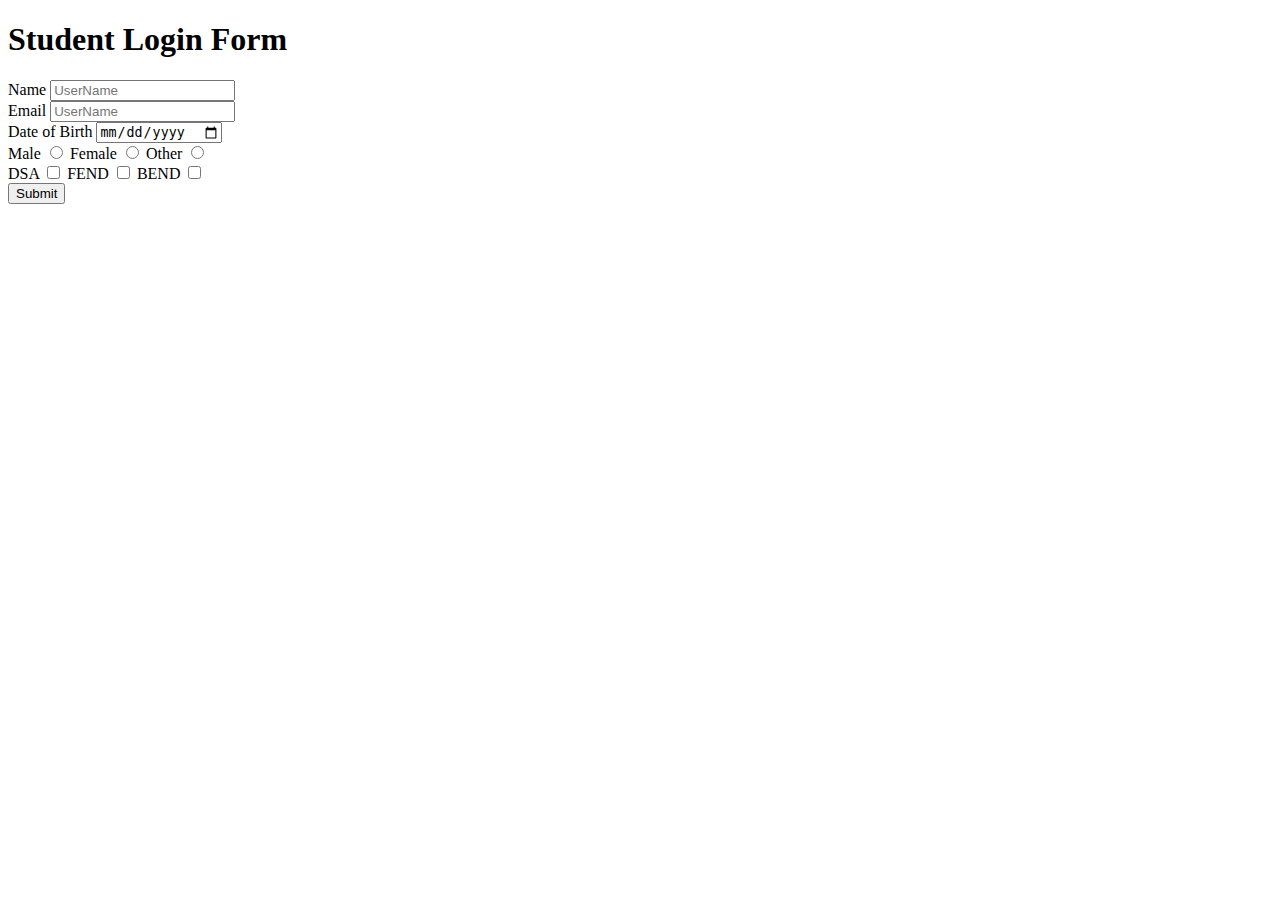
<file: Form.html>
<!DOCTYPE html>
<html lang="en">
<head>
    <meta charset="UTF-8">
    <meta http-equiv="X-UA-Compatible" content="IE=edge">
    <meta name="viewport" content="width=device-width, initial-scale=1.0">
    <title>Document</title>
</head>
<body>
    <h1> Student Login Form</h1>
</body>
<form action="./index.html" method="GET">

<div>
    <label for="UserName">Name</label>
    <input type="text" placeholder="UserName" id="UserName" name="uname" required>

</div>
<label for="email">Email</label>
    <input type="email" placeholder="UserName" id="email"  name="emaill">

<div>
<label for="dob">Date of Birth<label>
    <input type="date" id="dob"name="dob">
</div>
<div>
    <label for="male">Male</label>
    <input type="radio"name="gen" id="male">
    
    <label for="female" >Female</label>
    <input type="radio" name="gen"id="female">

    <label for="other">Other</label>
    <input type="radio"name="gen" id="other">
    </div>
    <div>
        <label for="dsa">DSA</label>
    <input type="checkbox" id="dsa" name="dsa">

    <label for="f1">FEND</label>
    <input type="checkbox" id="F1" name="f1">

    <label for="b1">BEND</label>
    <input type="checkbox" id="b1" name="f2">


    </div>

<input type="submit" id="SUBMIT DATA">
</form>
</html>
</file>
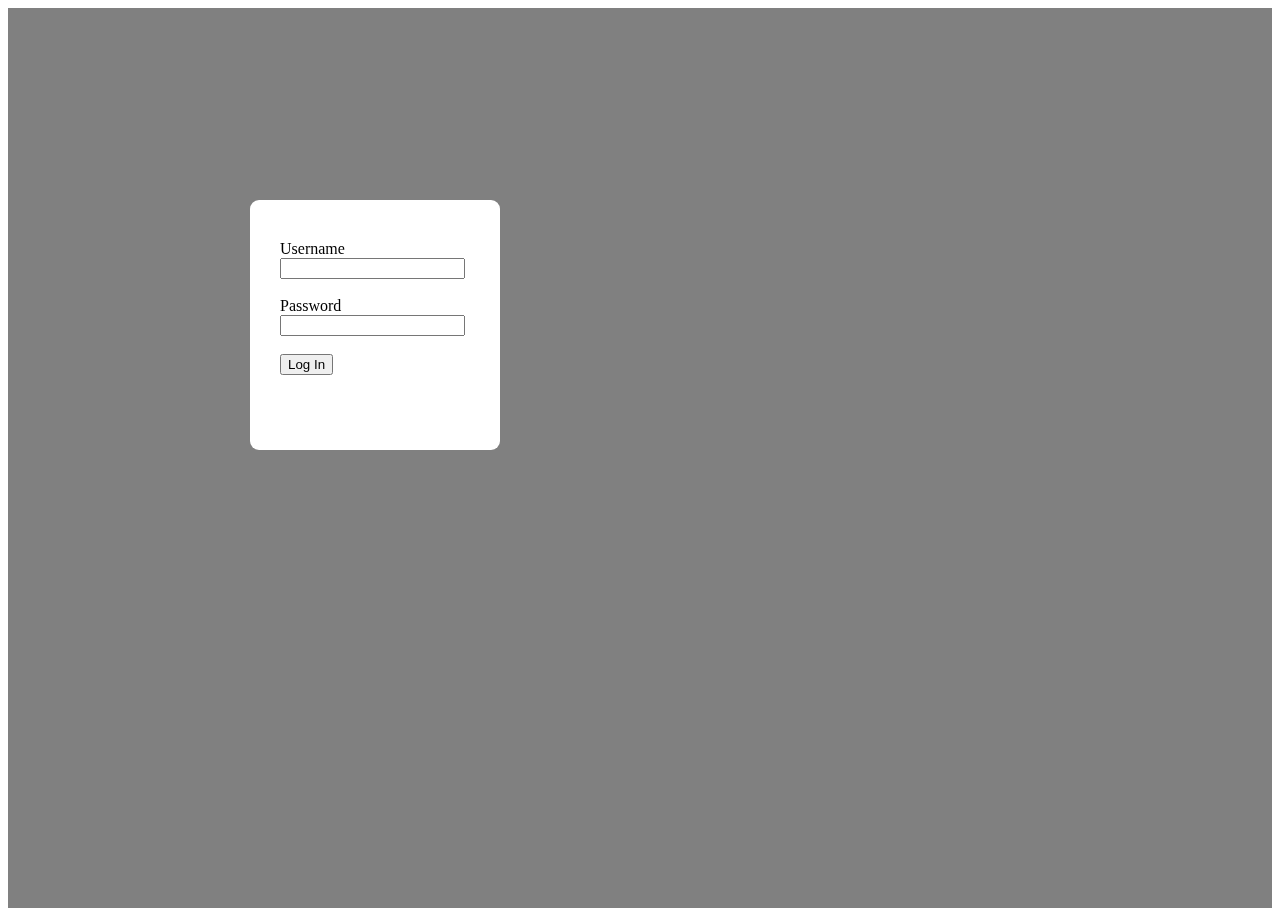
<file: signin.html>
<!DOCTYPE html>
<html lang="en">
<head>
    <meta charset="UTF-8">
    <meta http-equiv="X-UA-Compatible" content="IE=edge">
    <meta name="viewport" content="width=device-width, initial-scale=1.0">
 <link rel="stylesheet" href="./signin.css">
    <title>Document</title>
</head>
<body>
    <div class="one">
        <div class="two">
            <form>
                <label for="username">Username</label>
                <br>
                
                <input type="text" id="username" name="username" required>
        <br>
        <br>
                <label for="password">Password</label>
                <br>
                <input type="password" id="password" name="password" required>
                <br>
                <br>
                <input type="submit" value="Log In">
              </form>


        </div>
    </div>
    
</body>
</html>
</file>
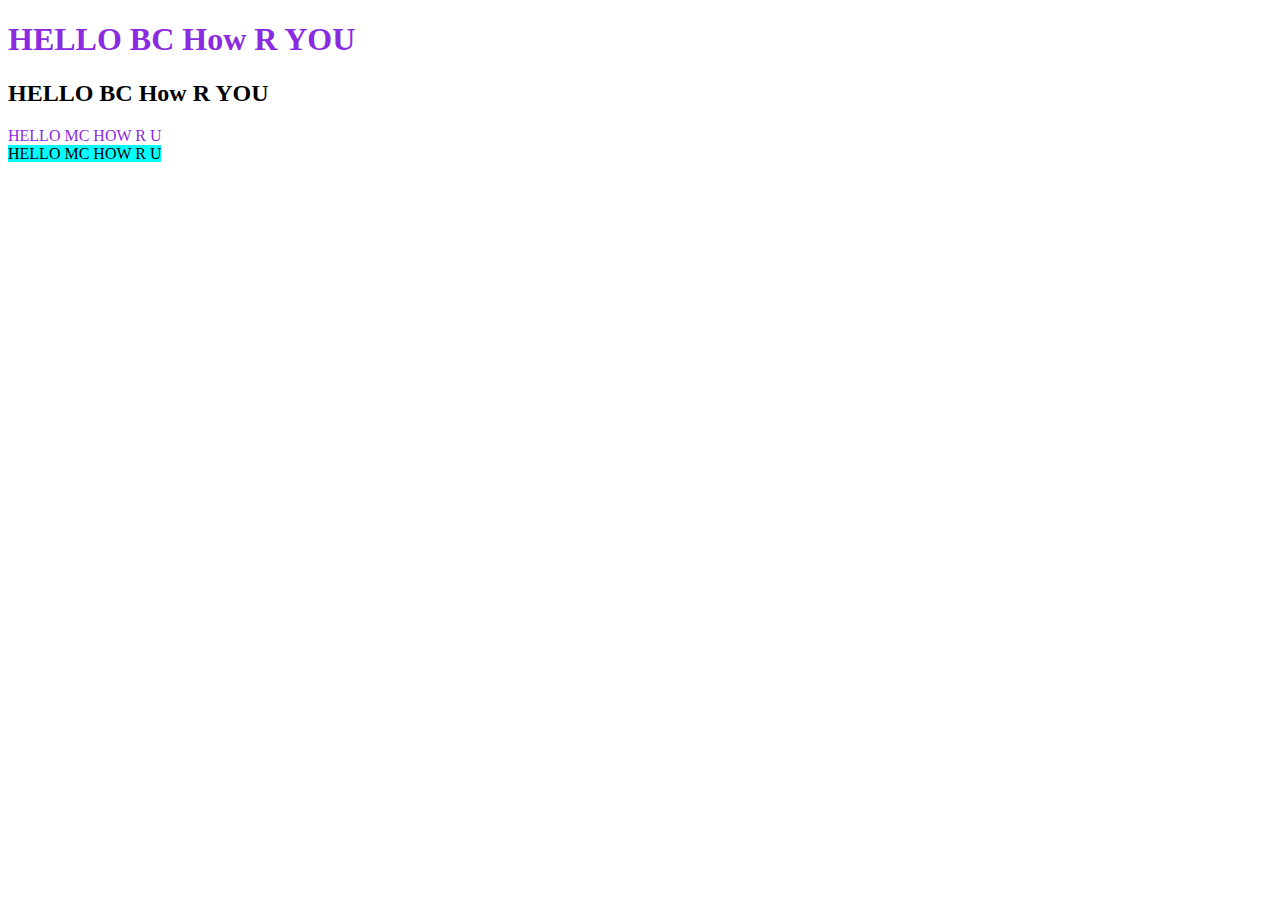
<file: todaycs.html>
<!DOCTYPE html>
<html lang="en">
<head>
    <meta charset="UTF-8">
    <meta http-equiv="X-UA-Compatible" content="IE=edge">
    <meta name="viewport" content="width=device-width, initial-scale=1.0">
    <title>Document</title>
<link rel="stylesheet" href="./todd.css">

</head>
<body>

    <h1 id="abc">HELLO BC How R YOU</h1>
    <h2>HELLO BC How R YOU</h2>

    <p1  id="abc">  HELLO MC HOW R U</p1>
   <br>
    <p2 style="background-color: aqua;">HELLO MC HOW R U  </p2>
    
</body>
</html>
</file>
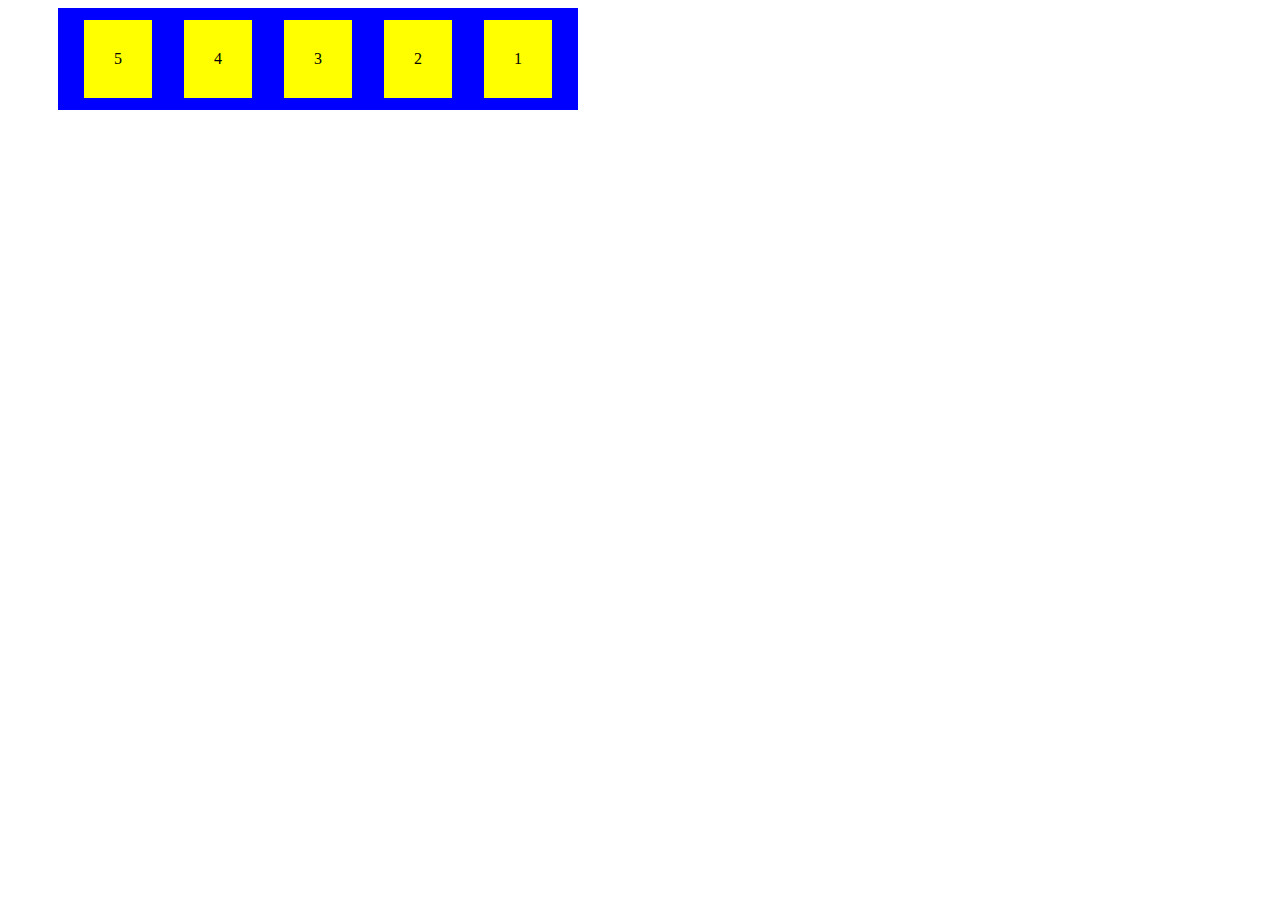
<file: twon.html>
<!DOCTYPE html>
<html lang="en">
<head>
    <meta charset="UTF-8">
    <meta http-equiv="X-UA-Compatible" content="IE=edge">
    <meta name="viewport" content="width=device-width, initial-scale=1.0">
    <title>Document</title>
    <link rel="stylesheet" href="./twon.css">
   
</head>
<body>
<div class="one">
    <p1 class="to">1</p1>
    <p2 class="to">2</p2>
    <p3 class="to">3</p3>
    <p4 class="to">4</p4>
    <p5 class="to">5</p5>
</div>
</body>
</html>
</file>
<file: signin.css>
.one{
    background-color: gray; 
 height:100vh;
}
.two{
    height: 250px;
    width: 250px;
    background-color: white;
    position: fixed;
    top: 200px;
    left: 250px;
    border-radius: 9px;
}
form{
    position: fixed;
    top: 240px;
left: 280px;
}
</file>
<file: todd.css>
#abc{
    color:blueviolet
}
</file>
<file: twon.css>
.one{
    background-color: blue;
    width: 500px;
    display: flex;
    position: relative;
    left: 50px;
    padding: 10px;
    flex-direction:;
    flex-wrap: nowrap;
    flex-flow:row-reverse;
    justify-content:space-around;
}
.to{
background-color: yellow;
margin: 2px;
padding: 30px;
}
</file>
